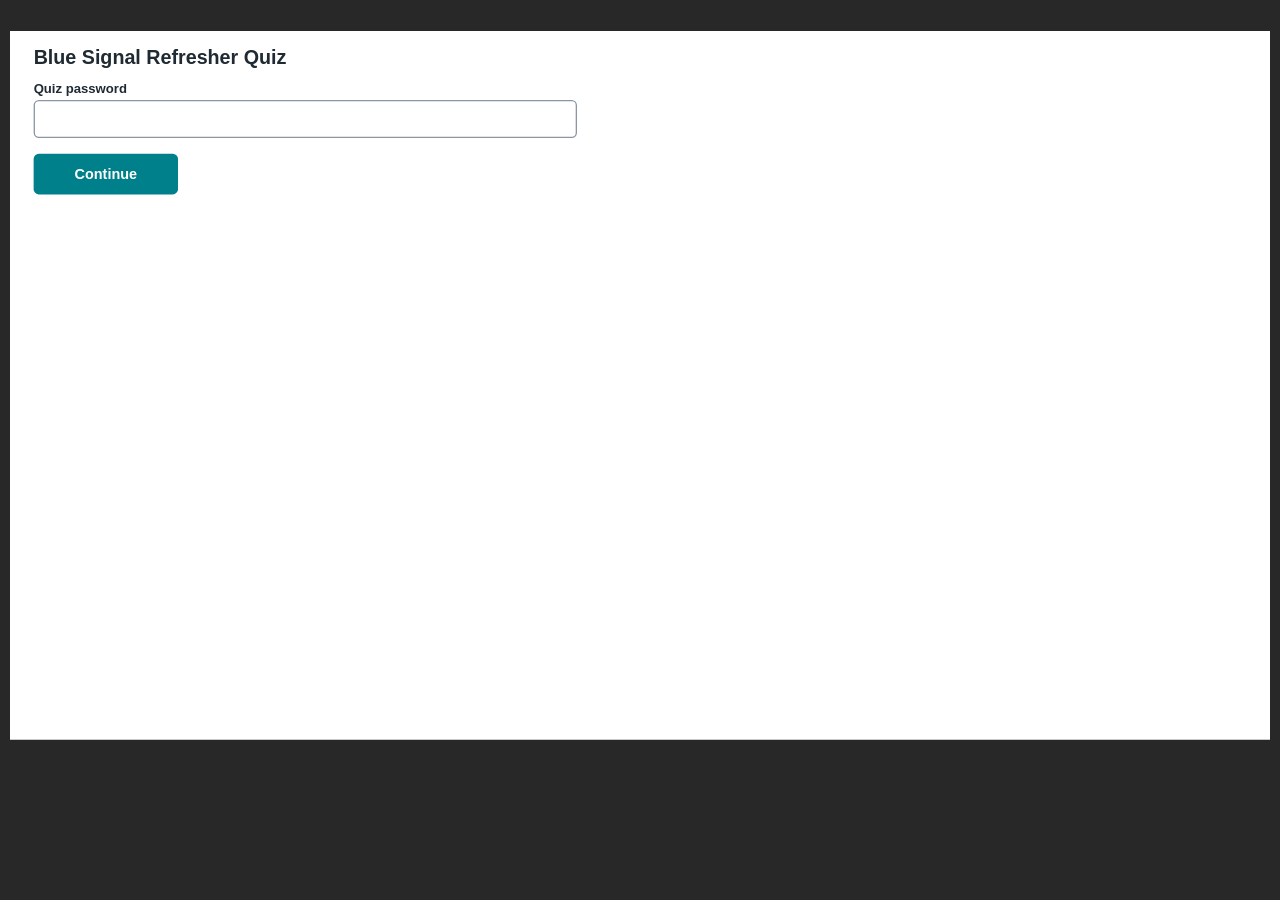
<file: index.html>
﻿<!doctype html>
<html lang="en-US">
<head>
  <meta charset="utf-8">
  <!-- Created using Storyline 360 x64 - http://www.articulate.com  -->
  <!-- version: 3.125.37980.0 -->
  <title>bs 2</title>
  <meta http-equiv="x-ua-compatible" content="IE=edge"/>
  <meta name="viewport" content="width=device-width,initial-scale=1,user-scalable=no,shrink-to-fit=no,minimal-ui"/>
  <meta name="apple-mobile-web-app-capable" content="yes"/>
  <style>
    html, body { height: 100%; padding: 0; margin: 0 }
    #app { height: 100%; width: 100%; }
  </style>

  <script>
    window.DS = {};
    window.globals = {
      DATA_PATH_BASE: '',
      HAS_FRAME: true,
      HAS_SLIDE: true,

      lmsPresent: false,
      tinCanPresent: false,
      cmi5Present: false,
      aoSupport: false,
      scale: 'Scaled',
      captureRc: false,
      browserSize: 'optimal',
      bgColor: '#282828',
      features: 'DropInBase,EngagePromiseUpgrade,JsInteractions,Localization,LocalizationImage,PlayerMemoryEnhancements,SlideLevelScale,SlidePromiseUpgrade,StartupPromiseUpgrade',
      themeName: 'unified',
      preloaderColor: '#FFFFFF',
      suppressAnalytics: false,
      productChannel: 'stable',
      publishSource: 'storyline',
      aid: 'aid|cde890eb-29fc-58d2-a803-0a66e8005b0e',
      cid: '8ccdfe8f-7940-4601-a192-a77f31817192',
      playerVersion: '3.125.37980.0',
      publishTimestamp: '2026-09-17T11:02:40.1705146Z',
      maxIosVideoElements: 10,
      connectionSettings: { message: 'You%20are%20offline.%20Trying%20to%20reconnect...', useDarkTheme: false, mode: 'disabled' },
      hasFeature: function(feature) {
        return this.features.split(',').includes(feature);
      },
      
      parseParams: function(qs) {
        if (window.globals.parsedParams != null) {
          return window.globals.parsedParams;
        }
        qs = (qs || window.location.search.substr(1)).split('+').join(' ');
        var params = {},
            tokens,
            re = /[?&]?([^=]+)=([^&]*)/g;

        while (tokens = re.exec(qs)) {
          params[decodeURIComponent(tokens[1]).trim()] =
            decodeURIComponent(tokens[2]).trim();
        }
        window.globals.parsedParams = params;
        return params;
      }

    };

    if (window.flagsUnderTest != null) {
      window.globals.features = window.flagsUnderTest.reduce((accum, feature) => {
        if (!accum.includes(feature)) {
          accum.push(feature);
        }
        return accum;
      }, window.globals.features.split(',')).join();
    }
  </script>
  <script>
    var isIe11 = ('ActiveXObject' in window || window.MSBlobBuilder != null)
      && window.msCrypto != null && !window.ActiveXObject;
    if (isIe11) {
      window.globals.unsupportedBrowser = true;
      document.write(atob('[base64]'));
    }
  </script>

  <script>
    if (window.globals.hasFeature('Localization')) {
      
      
    }
  </script>

  
  
  <script>window.THREE = { };</script>
  
</head>
<body style="background: #282828" class="cs-HTML theme-unified">
  <!-- 360 -->
  <script>!function(){var e,i=/iPhone/i,o=/iPod/i,n=/iPad/i,t=/\biOS-universal(?:.+)Mac\b/i,r=/\bAndroid(?:.+)Mobile\b/i,a=/Android/i,d=/(?:SD4930UR|\bSilk(?:.+)Mobile\b)/i,p=/Silk/i,l=/Windows Phone/i,u=/\bWindows(?:.+)ARM\b/i,b=/BlackBerry/i,s=/BB10/i,c=/Opera Mini/i,f=/\b(CriOS|Chrome)(?:.+)Mobile/i,h=/Mobile(?:.+)Firefox\b/i,v=function(e){return void 0!==e&&"MacIntel"===e.platform&&"number"==typeof e.maxTouchPoints&&e.maxTouchPoints>1&&"undefined"==typeof MSStream};e=function(e){var m={userAgent:"",platform:"",maxTouchPoints:0};e||"undefined"==typeof navigator?"string"==typeof e?m.userAgent=e:e&&e.userAgent&&(m={userAgent:e.userAgent,platform:e.platform,maxTouchPoints:e.maxTouchPoints||0}):m={userAgent:navigator.userAgent,platform:navigator.platform,maxTouchPoints:navigator.maxTouchPoints||0};var g=m.userAgent,y=g.split("[FBAN");void 0!==y[1]&&(g=y[0]),void 0!==(y=g.split("Twitter"))[1]&&(g=y[0]);var A=function(e){return function(i){return i.test(e)}}(g),w={apple:{phone:A(i)&&!A(l),ipod:A(o),tablet:!A(i)&&(A(n)||v(m))&&!A(l),universal:A(t),device:(A(i)||A(o)||A(n)||A(t)||v(m))&&!A(l)},amazon:{phone:A(d),tablet:!A(d)&&A(p),device:A(d)||A(p)},android:{phone:!A(l)&&A(d)||!A(l)&&A(r),tablet:!A(l)&&!A(d)&&!A(r)&&(A(p)||A(a)),device:!A(l)&&(A(d)||A(p)||A(r)||A(a))||A(/\bokhttp\b/i)},windows:{phone:A(l),tablet:A(u),device:A(l)||A(u)},other:{blackberry:A(b),blackberry10:A(s),opera:A(c),firefox:A(h),chrome:A(f),device:A(b)||A(s)||A(c)||A(h)||A(f)},any:!1,phone:!1,tablet:!1};return w.any=w.apple.device||w.android.device||w.windows.device||w.other.device,w.phone=w.apple.phone||w.android.phone||w.windows.phone,w.tablet=w.apple.tablet||w.android.tablet||w.windows.tablet,w}(),"object"==typeof exports&&"undefined"!=typeof module?module.exports=e:"function"==typeof define&&define.amd?define((function(){return e})):this.isMobile=e}();
    window.isMobile.apple.tablet = window.isMobile.apple.tablet ||
      (navigator.platform === 'MacIntel' && navigator.maxTouchPoints > 1);
    window.isMobile.apple.device = window.isMobile.apple.device || window.isMobile.apple.tablet;
    window.isMobile.tablet = window.isMobile.tablet || window.isMobile.apple.tablet;
    window.isMobile.any = window.isMobile.any || window.isMobile.apple.tablet;
  </script>

  <div id="focus-sink" tabindex="-1"></div>

  <div id="preso"></div>
  <script>
    (function() {

      var classTypes = [ 'desktop', 'mobile', 'phone', 'tablet' ];

      var addDeviceClasses = function(prefix, testObj) {
        var curr, i;
        for (i = 0; i < classTypes.length; i++) {
          curr = classTypes[i];
          if (testObj[curr]) {
            document.body.classList.add(prefix + curr);
          }
        }
      };

      var params = window.globals.parseParams(),
          isDevicePreview = params.devicepreview === '1',
          isPhoneOverride = params.deviceType === 'phone' || (isDevicePreview && params.phone == '1'),
          isTabletOverride = (params.deviceType === 'tablet' || isDevicePreview) && !isPhoneOverride,
          isMobileOverride = isPhoneOverride || isTabletOverride;

      var deviceView = {
        desktop: !window.isMobile.any && !isMobileOverride,
        mobile: window.isMobile.any || isMobileOverride,
        phone: isPhoneOverride || (window.isMobile.phone && !isTabletOverride),
        tablet: isTabletOverride || window.isMobile.tablet
      };

      window.globals.deviceView = deviceView;
      window.isMobile.desktop = !window.isMobile.any;
      window.isMobile.mobile = window.isMobile.any;

      addDeviceClasses('view-', deviceView);

    })();
  </script>
  
  <script src='story_content/triggers.js' type=text/javascript></script>
<script src='story_content/user.js' type=text/javascript></script>
  <div class="slide-loader"></div>

  <script>
    var doc = document, loader = doc.body.querySelector('.slide-loader'); [ 1, 2, 3 ].forEach(function(n) { var d = doc.createElement('div'); d.style.backgroundColor = window.globals.preloaderColor; d.classList.add('mobile-loader-dot'); d.classList.add('dot' + n); loader.appendChild(d); });
  </script>

  <div class="mobile-load-title-overlay" style="display: none">
    <div class="mobile-load-title">bs 2</div>
  </div>

  <div class="mobile-chrome-warning"></div>

  
<style>
  .warn-connection-dialog {
    display: none;
    background: transparent;
    pointer-events: all;
    position: fixed;
    left: 0;
    top: 0;
    width: 100%;
    height: 100%;
    z-index: 999;
  }

  .warn-connection-content {
    pointer-events: all;
    border-radius: 4px;
    background: white;
    border: 1px solid #E7E7E7;
    color: #333333;
    box-shadow: 0 2px 4px rgba(0, 0, 0, 0.25);
    transition: all 150ms ease-out;
    position: absolute;
    white-space: nowrap;
  }

  .view-phone.is-landscape .warn-connection-content {
    left: 23px;
    bottom: 23px;
  }

  .view-tablet.is-landscape .warn-connection-content {
    left: 50%;
    top: 20px;
    transform: translateX(-50%);
  }

  .view-mobile.is-portrait .warn-connection-content {
    transform: translate(-50%, calc(-100% - 15px));
  }

  .warn-connection-content p {
    display: inline-block;
    margin: 0 8px 0 0;
    line-height: 33px;
    font-size: 11px;
  }

  .warn-connection-content svg {
    position: relative;
    vertical-align: middle;
    margin: 0 2px 2px 8px;
  }

  .view-desktop .warn-connection-content {
    left: 1.5em;
    bottom: 1.5em;
  }

  .view-desktop .warn-connection-content p {
    font-size: 1.1em;
  }

  .is-offline .warn-connection-dialog {
    display: block;
  }

  .is-offline .cs-panel * {
    pointer-events: none !important;
  }

  .is-offline .cs-panel {
    pointer-events: all !important;
  }

  .is-offline #nav-controls * {
    pointer-events: none !important;
  }

  .is-offline #nav-controls {
    pointer-events: all !important;
  }
</style>

<div class="warn-connection-dialog" role="alertdialog" aria-modal="true" tabindex="0" aria-labelledby="warn-connection-message">
  <div class="warn-connection-content">
    <svg width="17" height="15" viewBox="0 0 17 15" xmlns="http://www.w3.org/2000/svg">
      <path fill="#8F0000" stroke="white" d="M16.07,12.98 L15.88,12.23 L9.51,1.21 C8.97,0.26,7.6,0.26,7.06,1.21 L0.69,12.23 C0.15,13.16,0.81,14.36,1.91,14.36 H14.65 C15.47,14.36,16.05,13.7,16.07,12.98 Z"/>
      <path fill="white" stroke="white" d="M8.58,5.5 C8.35,5.28,8.5,5.35,8.21,5.32 C8.09,5.35,7.97,5.49,7.96,5.67 C7.97,5.79,7.98,5.92,7.98,6.04 L7.98,6.04 C7.99,6.17,8,6.31,8.01,6.43 L8.01,6.44 C8.03,6.92,8.06,7.41,8.09,7.9 L8.09,7.9 C8.12,8.39,8.14,8.88,8.17,9.37 C8.17,9.39,8.18,9.42,8.2,9.44 C8.23,9.46,8.25,9.47,8.28,9.47 C8.31,9.47,8.34,9.46,8.35,9.44 C8.37,9.43,8.38,9.4,8.39,9.35 L8.39,9.34 C8.39,9.24,8.4,9.15,8.4,9.05 L8.4,9.05 C8.41,8.96,8.41,8.86,8.42,8.75 C8.43,8.44,8.45,8.12,8.47,7.81 L8.47,7.81 C8.49,7.49,8.51,7.18,8.53,6.87 C8.55,6.46,8.56,6.05,8.59,5.64 L8.6,5.62 C8.6,5.57,8.59,5.53,8.58,5.5 L8.21,5.32 Z"/>
      <circle fill="white" stroke="white" cx="8.3" cy="11.35" r="0.3"/>
    </svg>
    <p id="warn-connection-message">You are offline. Trying to reconnect...</p>
  </div>
</div>

<script>
  (function() {
    window.DS.connection = {
      warningShown: false,
      assets: {},
      loadingAssetGroup: false,
      retryDelay: 500
    };

    var connectionSettings = window.globals.connectionSettings || {};

    var useConnectionMessages = window.AbortController != null &&
      window.location.protocol != 'file:' &&
      connectionSettings.mode === 'normal';

    window.DS.connection.useConnectionMessages = useConnectionMessages;

    var assetCount = 0;
    var checkLoadedId;


    if (useConnectionMessages && connectionSettings != null) {
      var contentEl = document.querySelector('.warn-connection-content');
      var messageEl = contentEl.querySelector('p');

      if (connectionSettings.useDarkTheme) {
        contentEl.style.borderColor = '#BABBBA';
        contentEl.style.backgroundColor = '#282828';
        contentEl.style.color = '#FFFFFF';
      }

      if (connectionSettings.message != null) {
        messageEl.textContent = window.decodeURIComponent(connectionSettings.message);
      }
    }

    function checkAssetsReady() {
      for (var i in DS.connection.assets) {
        if (!DS.connection.assets[i].success) {
          return false;
        }
      }
      return true;
    }

    function stopAssetGroup() {
      if (!useConnectionMessages) { return; }

      assetCount = 0;

      DS.connection.oldAssetGroup = DS.connection.assets;
      DS.connection.assets = {};
      DS.connection.loadingAssetGroup = false;
      clearInterval(checkLoadedId);
    }

    function startAssetGroup() {
      if (!useConnectionMessages) { return; }
      var ticks = 0;
      clearInterval(checkLoadedId);
      checkLoadedId = setInterval(function() {
        var loaded = 0;
        if (assetCount === 0 && loaded === 0) {
          clearInterval(checkLoadedId);
          return;
        }

        for (var i in DS.connection.assets) {
          if (DS.connection.assets[i].success) {
            loaded++;
          }
        }

        if (assetCount === loaded && checkAssetsReady()) {
          for (var i in DS.connection.assets) {
            if (DS.connection.assets[i].action) {
              DS.connection.assets[i].action();
            }
          }
          hideWarning();
          stopAssetGroup();
        }
      }, 100)
    }

    function requiredAsset(url, action, retry, type) {
      if (!useConnectionMessages) { return; }
      if (DS.connection.assets[url]) { return; }

      DS.connection.assets[url] = {
        success: false, action: action, retry: retry, type: type
      };
      assetCount = Object.keys(DS.connection.assets).length;
      if (!DS.connection.loadingAssetGroup) {
        startAssetGroup();
      }
      DS.connection.loadingAssetGroup = true;
    }

    function assetLoaded(url) {
      if (!useConnectionMessages) { return; }
      if (DS.connection.assets[url]) {
        DS.connection.assets[url].success = true;
      }
    }

    function assetFailed(url) {
      if (!useConnectionMessages) { return; }
      if (!DS.connection.assets[url]) {
        if (/\.js$/.test(url) && url.indexOf('transcripts') === -1) {
          setTimeout(function() {
            if (DS.connection.lastSlideLoaded != null) {
              DS.connection.lastSlideLoaded();
            }
          }, DS.connection.retryDelay);
        }
        return;
      }
      if (!DS.connection.warningShown) { showWarning(); }
      if (DS.connection.assets[url].retry) {
        setTimeout(function() {
          if (!DS.connection.assets[url].success) {
            DS.connection.assets[url].retry()
          }
        }, DS.connection.retryDelay);
      }
    }

    function hideWarning() {
      document.body.classList.remove('is-offline');
      DS.connection.warningShown = false;
      enableKeys();
    }
    DS.connection.hideWarning = hideWarning

    function showWarning(btn) {
      document.body.classList.add('is-offline')
      DS.connection.warningShown = true;
      updateWarningPosition();
      disableKeys();
    }

    function updateWarningPosition() {
      if (!DS.connection.warningShown) {
        return;
      }

      var isPortrait = document.body.classList.contains('is-portrait');
      var isMobile = document.body.classList.contains('view-mobile');
      var warningEl = document.querySelector('.warn-connection-content');

      if (isPortrait && isMobile) {
        var slide = document.querySelector('.primary-slide');
        var slideRect = slide != null
          ? slide.getBoundingClientRect()
          : { top: window.innerHeight, left: 0, width: window.innerWidth };

        warningEl.style.top = `${slideRect.top}px`
        warningEl.style.left = `${slideRect.left + slideRect.width / 2}px`
      } else {
        warningEl.style.top = null;
        warningEl.style.left = null;
      }

      window.requestAnimationFrame(updateWarningPosition);
    }

    function onDisableKeyDown(e) {
      e.preventDefault();
      e.stopImmediatePropagation();
    }

    function onDisableKeyUp(e) {
      e.preventDefault();
      e.stopImmediatePropagation();
    }

    var accStyle = document.createElement('style');
    var warnDialogEl = document.querySelector('.warn-connection-dialog');

    function disableKeys() {
      if (DS.views && DS.views.nsStack && DS.views.nsStack.length === 1) {
        DS.views.nsStack[0].tabReachable = false
        DS.views.nsStack[0].updateTabIndex(true);
      }

      accStyle.innerHTML = '.acc-shadow-dom { display: none; }';
      document.body.appendChild(accStyle);

      warnDialogEl.parentNode.append(warnDialogEl);
      warnDialogEl.focus();
    }

    function enableKeys() {
      accStyle.remove();
      if (DS.views && DS.views.nsStack && DS.views.nsStack.length === 1 && DS.views.nsStack[0].name === '_frame') {
        DS.views.nsStack[0].tabReachable = true;
        DS.views.nsStack[0].updateTabIndex();
      }
    }

    // these will all be noops if the feature flag isn't set in
    // the data and `window.globals.features`
    DS.connection.requiredAsset = requiredAsset;
    DS.connection.assetLoaded = assetLoaded;
    DS.connection.assetFailed = assetFailed;
    DS.connection.stopAssetGroup = stopAssetGroup;
    DS.connection.startAssetGroup = startAssetGroup;
  })();
</script>


  <script>
    
    if (window.autoSpider && window.vInterfaceObject) {
      document.querySelector('.mobile-load-title-overlay').style.display = 'none';
    }
  </script>

  

  <link rel="stylesheet" href="html5/data/css/output.min.css" data-noprefix/>
</body>
<script src="html5/lib/scripts/bootstrapper.min.js"></script>
</html>
</file>
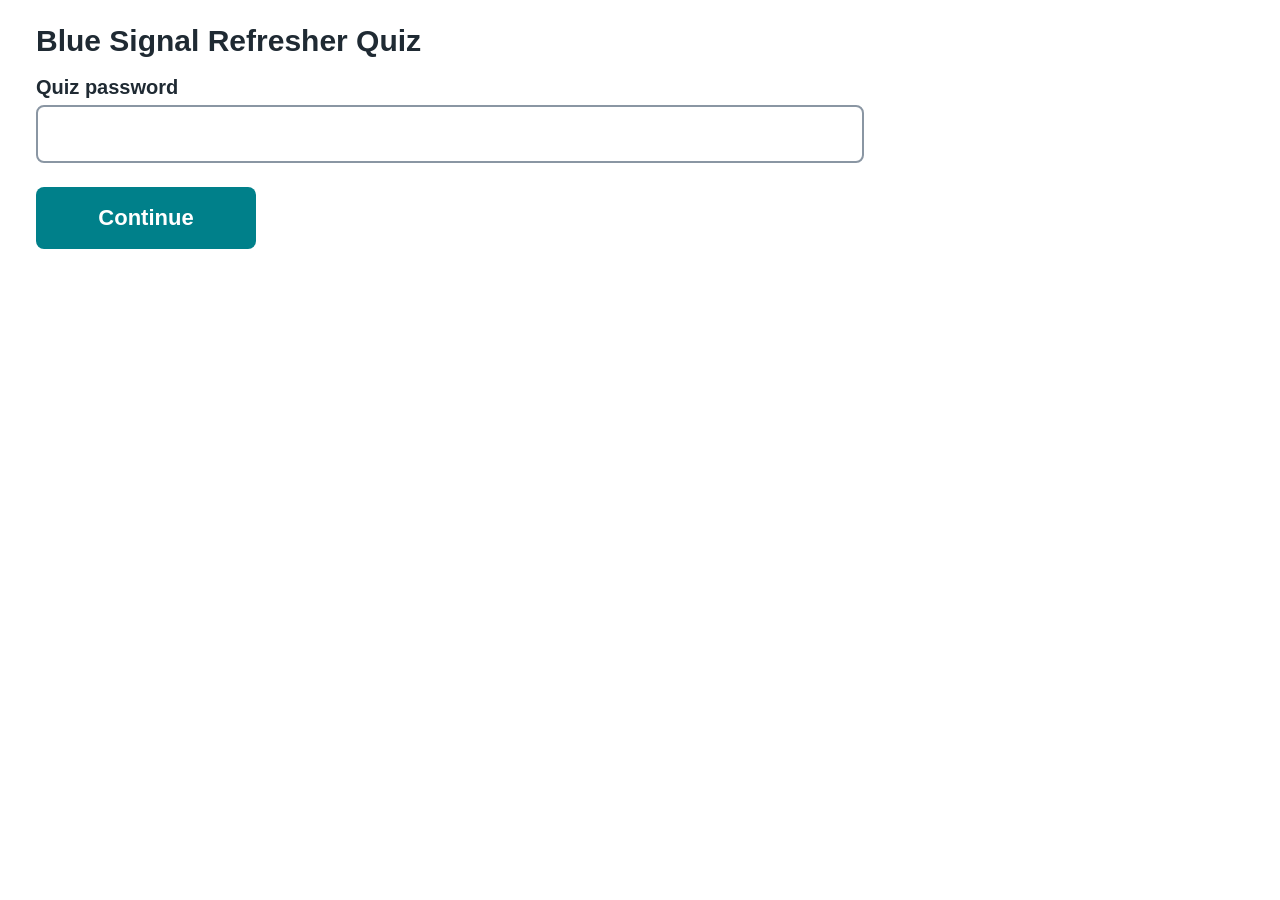
<file: story_content/WebObjects/69G5NiTlghR/index.html>
<!DOCTYPE html>
<html lang="en">
<head>
<meta charset="utf-8">
<meta name="viewport" content="width=device-width, initial-scale=1">
<title>Blue Signal Quiz sign-in</title>
<script>
/* ============ SETTINGS: EDIT THESE, THEN SAVE ============ */
var PASSWORD            = "KCS1234";
var REQUIRE_STATION_KEY = false;   /* false ONLY while testing in Review 360 */
var STATION_KEY         = "1234";
var CRAFTS = [
  "Foreman",
"Car Inspector",
"Electrician",
"Coach Cleaner",
"Sheet Metal Worker",
"Machinist",
"Laborer",
"Boiler Maker"
];
var INSTRUCTORS = [
  "Daniel Saulnier",
  "Eric Oslon",
  "Kevin Connors",
  "Peter Royal",
  "Richard Castelo",
  "Matthew Fitzmaurice"
];
/* ================== END OF SETTINGS ================== */
</script>
<style>
  * { box-sizing: border-box; }
  html, body { margin: 0; }
  body { font-family: "Segoe UI", Arial, sans-serif; font-size: 20px; color: #1f2a33; background: #fff; }
  .screen { display: none; max-width: 900px; padding: 24px 36px; }
  .screen.active { display: block; }
  h1 { font-size: 30px; margin: 0 0 18px; }
    p { margin: 0 0 12px; line-height: 1.4; }
  .row { display: flex; gap: 24px; }
  .row > div { flex: 1; }
  label { display: block; font-weight: 600; margin: 14px 0 6px; }
  input, select { width: 100%; height: 58px; font: inherit; font-size: 22px; padding: 0 14px;
    border: 2px solid #8a96a3; border-radius: 8px; background: #fff; color: #1f2a33; }
  input:focus, select:focus { outline: 3px solid #00a3ad; outline-offset: 1px; border-color: #00a3ad; }
  .missing { border-color: #b42318; background: #fff5f4; }
  button { height: 62px; min-width: 220px; margin: 24px 16px 0 0; padding: 0 30px; font: inherit; font-size: 22px;
    font-weight: 600; border: 0; border-radius: 8px; background: #00808a; color: #fff; cursor: pointer; }
  button.secondary { background: #e3e8ec; color: #1f2a33; }
  button:disabled { background: #9fb3b6; cursor: default; }
  .error { color: #b42318; font-weight: 600; min-height: 30px; margin-top: 14px; }
  table { border-collapse: collapse; font-size: 24px; margin: 6px 0 4px; }
  td { padding: 8px 28px 8px 0; vertical-align: top; }
  td:first-child { color: #52606d; }
  td:last-child { font-weight: 600; }
</style>
</head>
<body>

<div id="blocked" class="screen">
  <h1>Open the quiz from the training computer shortcut</h1>
  <p>This quiz only opens from the Blue Signal Quiz shortcut on a Keolis training computer. Ask your instructor for help.</p>
</div>

<div id="pw" class="screen">
  <h1>Blue Signal Refresher Quiz</h1>
  <label for="pwInput">Quiz password</label>
  <input id="pwInput" type="password" autocomplete="off">
  <button id="pwBtn" type="button">Continue</button>
  <div id="pwError" class="error" role="alert"></div>
</div>

<div id="info" class="screen">
  <h1>Your information</h1>
  <div class="row">
    <div><label for="first">First name</label><input id="first" type="text" autocomplete="off" spellcheck="false"></div>
    <div><label for="last">Last name</label><input id="last" type="text" autocomplete="off" spellcheck="false"></div>
  </div>
  <div class="row">
    <div><label for="craft">Craft</label><select id="craft"><option value="" selected disabled>Tap to choose</option></select></div>
    <div><label for="empId">I.D.#</label><input id="empId" type="text" autocomplete="off" spellcheck="false"></div>
  </div>
  <label for="instructor">Instructor</label>
  <select id="instructor"><option value="" selected disabled>Tap to choose</option></select>
  <button id="reviewBtn" type="button">Continue</button>
  <div id="infoError" class="error" role="alert"></div>
</div>

<div id="confirm" class="screen">
  <h1>Is this correct?</h1>
  <table>
    <tr><td>Name</td><td id="cName"></td></tr>
    <tr><td>Craft</td><td id="cCraft"></td></tr>
    <tr><td>I.D.#</td><td id="cId"></td></tr>
    <tr><td>Instructor</td><td id="cInstr"></td></tr>
  </table>
  <button id="startBtn" type="button">Start the test</button>
  <button id="editBtn" type="button" class="secondary">Fix my information</button>
  <div id="confirmError" class="error" role="alert"></div>
</div>

<script>
(function () {
  function el(id) { return document.getElementById(id); }
  function show(id) {
    ["blocked", "pw", "info", "confirm"].forEach(function (s) { el(s).classList.toggle("active", s === id); });
  }
  function getPlayer() {
    try {
      if (window.parent !== window && typeof window.parent.GetPlayer === "function") { return window.parent.GetPlayer(); }
    } catch (e) {}
    return null;
  }
  function linkParams() {
    var sources = [
      function () { return window.parent.location.search; },
      function () { return window.top.location.search; },
      function () { return window.location.search; }
    ];
    for (var i = 0; i < sources.length; i++) {
      try { var s = sources[i](); if (s && s.length > 1) { return new URLSearchParams(s); } } catch (e) {}
    }
    return new URLSearchParams("");
  }
  function addOptions(select, items) {
    items.forEach(function (text) {
      var o = document.createElement("option"); o.value = text; o.textContent = text; select.appendChild(o);
    });
  }
  function makeAttemptId() {
    var d = new Date(), chars = "ABCDEFGHJKLMNPQRSTUVWXYZ23456789", r = new Uint32Array(6), s = "";
    function pad(n) { return (n < 10 ? "0" : "") + n; }
    window.crypto.getRandomValues(r);
    for (var i = 0; i < r.length; i++) { s += chars.charAt(r[i] % chars.length); }
    return "BSQ-" + d.getFullYear() + pad(d.getMonth() + 1) + pad(d.getDate()) + "-" + s;
  }

  var fields = [
    { id: "first",      variable: "FirstName",  label: "First name" },
    { id: "last",       variable: "LastName",   label: "Last name" },
    { id: "craft",      variable: "Craft",      label: "Craft" },
    { id: "empId",      variable: "EmployeeID", label: "I.D.#" },
    { id: "instructor", variable: "Instructor", label: "Instructor" }
  ];
  function readValues() {
    var v = {};
    fields.forEach(function (f) { v[f.variable] = (el(f.id).value || "").replace(/\s+/g, " ").trim(); });
    return v;
  }

  addOptions(el("craft"), CRAFTS);
  addOptions(el("instructor"), INSTRUCTORS);

  var params = linkParams();
  var station = (params.get("station") || "").replace(/[^A-Za-z0-9_-]/g, "").slice(0, 20);
  if (REQUIRE_STATION_KEY && (!station || params.get("key") !== STATION_KEY)) { show("blocked"); return; }
  if (!station) { station = "TEST"; }
  show("pw");

  function checkPassword() {
    if (el("pwInput").value.trim() === String(PASSWORD).trim()) {
      el("pwError").textContent = "";
      show("info");
    } else {
      el("pwError").textContent = "That password isn't right. Ask your instructor for the quiz password.";
      el("pwInput").value = "";
      el("pwInput").focus();
    }
  }
  el("pwBtn").addEventListener("click", checkPassword);
  el("pwInput").addEventListener("keydown", function (e) { if (e.key === "Enter") { checkPassword(); } });

  fields.forEach(function (f) {
    ["input", "change"].forEach(function (evt) {
      el(f.id).addEventListener(evt, function () { if (el(f.id).value.trim()) { el(f.id).classList.remove("missing"); } });
    });
  });

  el("reviewBtn").addEventListener("click", function () {
    var v = readValues(), missing = [];
    fields.forEach(function (f) {
      var empty = !v[f.variable];
      el(f.id).classList.toggle("missing", empty);
      if (empty) { missing.push(f.label); }
    });
    if (missing.length) { el("infoError").textContent = "Fill in: " + missing.join(", "); return; }
    el("infoError").textContent = "";
    el("cName").textContent = v.FirstName + " " + v.LastName;
    el("cCraft").textContent = v.Craft;
    el("cId").textContent = v.EmployeeID;
    el("cInstr").textContent = v.Instructor;
    el("confirmError").textContent = "";
    show("confirm");
  });

  el("editBtn").addEventListener("click", function () { show("info"); });

  el("startBtn").addEventListener("click", function () {
    var player = getPlayer();
    if (!player) {
      el("confirmError").textContent = "This form can't connect to the quiz. Tell your instructor.";
      return;
    }
    var v = readValues();
    el("startBtn").disabled = true;
    try {
      fields.forEach(function (f) { player.SetVar(f.variable, v[f.variable]); });
      player.SetVar("StationID", station);
      player.SetVar("AttemptID", makeAttemptId());
      player.SetVar("InfoComplete", true); /* must be last: Storyline jumps to Question 1 when this changes */
    } catch (e) {
      el("startBtn").disabled = false;
      el("confirmError").textContent = "Your information didn't save. Tell your instructor.";
    }
  });
})();
</script>
</body>
</html>
</file>
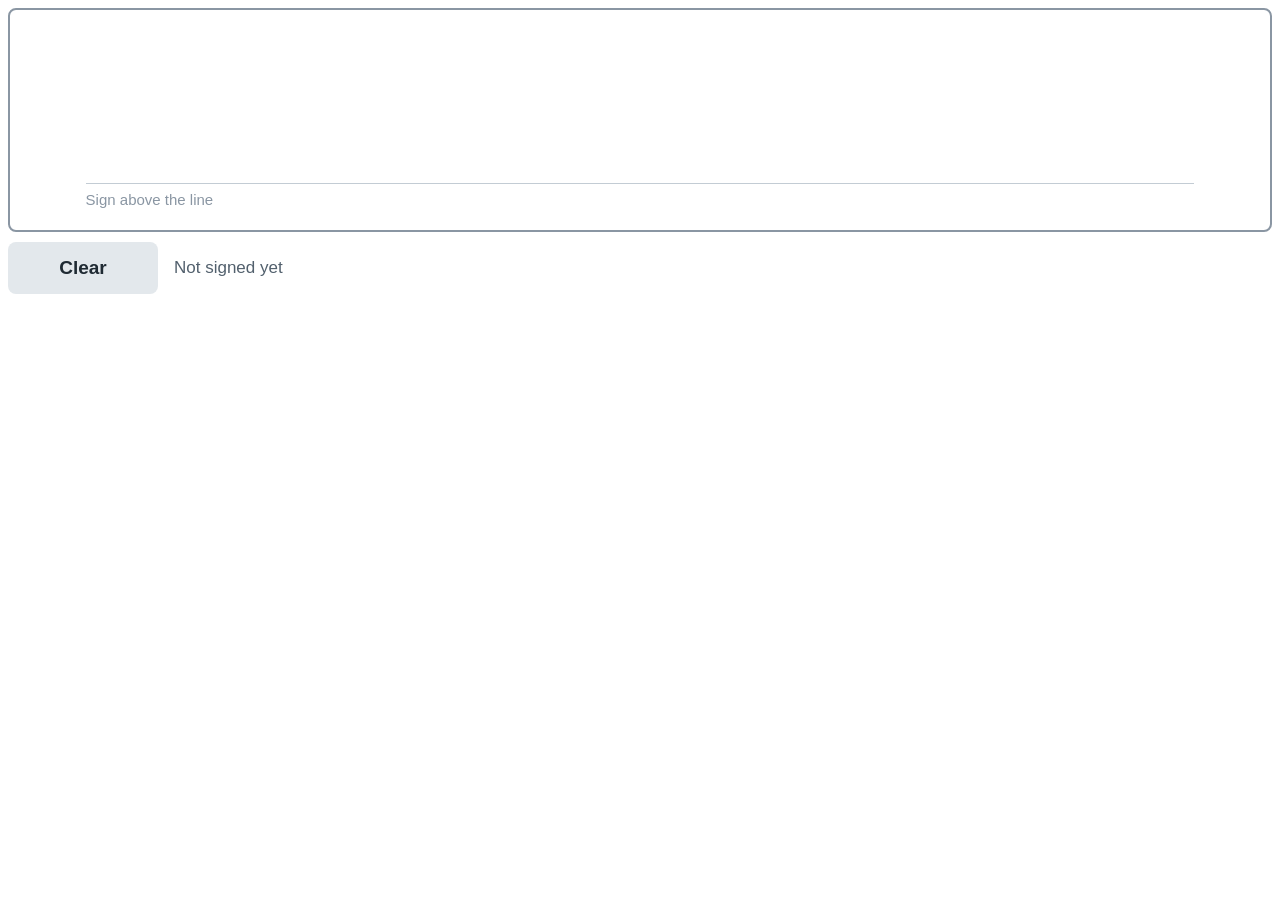
<file: story_content/WebObjects/6ENbE6p8XWV/index.html>
<!DOCTYPE html>
<html lang="en">
<head>
<meta charset="utf-8">
<meta name="viewport" content="width=device-width, initial-scale=1">
<title>Signature</title>
<style>
  * { box-sizing: border-box; }
  html, body { margin: 0; height: 100%; }
  body { font-family: "Segoe UI", Arial, sans-serif; background: #fff; color: #1f2a33; }
  #wrap { padding: 8px; }
  #padBox { position: relative; border: 2px solid #8a96a3; border-radius: 8px; background: #fff; }
  canvas { display: block; width: 100%; height: 220px; touch-action: none; border-radius: 6px; }
  #baseline { position: absolute; left: 6%; right: 6%; bottom: 46px; border-bottom: 1px solid #c3ccd4; }
  #hint { position: absolute; left: 6%; bottom: 22px; color: #8a96a3; font-size: 15px; }
  #bar { display: flex; align-items: center; gap: 16px; margin-top: 10px; }
  button { height: 52px; min-width: 150px; padding: 0 24px; font: inherit; font-size: 19px; font-weight: 600;
    border: 0; border-radius: 8px; background: #e3e8ec; color: #1f2a33; cursor: pointer; }
  #status { font-size: 17px; color: #52606d; }
</style>
</head>
<body>
<div id="wrap">
  <div id="padBox">
    <canvas id="pad"></canvas>
    <div id="baseline"></div>
    <div id="hint">Sign above the line</div>
  </div>
  <div id="bar">
    <button id="clearBtn" type="button">Clear</button>
    <span id="status">Not signed yet</span>
  </div>
</div>

<script>
(function () {
  var canvas = document.getElementById("pad");
  var ctx = canvas.getContext("2d");
  var drawing = false, hasInk = false, last = null;

  function getPlayer() {
    try {
      if (window.parent !== window && typeof window.parent.GetPlayer === "function") {
        return window.parent.GetPlayer();
      }
    } catch (e) {}
    return null;
  }

  function sizeCanvas() {
    var saved = hasInk ? canvas.toDataURL("image/png") : null;
    var ratio = window.devicePixelRatio || 1;
    var w = canvas.clientWidth, h = canvas.clientHeight;
    canvas.width = Math.round(w * ratio);
    canvas.height = Math.round(h * ratio);
    ctx.setTransform(ratio, 0, 0, ratio, 0, 0);
    ctx.lineWidth = 2.5;
    ctx.lineCap = "round";
    ctx.lineJoin = "round";
    ctx.strokeStyle = "#111827";
    if (saved) {
      var img = new Image();
      img.onload = function () { ctx.drawImage(img, 0, 0, w, h); };
      img.src = saved;
    }
  }

  function point(e) {
    var r = canvas.getBoundingClientRect();
    return { x: e.clientX - r.left, y: e.clientY - r.top };
  }

  function start(e) {
    e.preventDefault();
    drawing = true;
    last = point(e);
    canvas.setPointerCapture && canvas.setPointerCapture(e.pointerId);
  }

  function move(e) {
    if (!drawing) { return; }
    e.preventDefault();
    var p = point(e);
    ctx.beginPath();
    ctx.moveTo(last.x, last.y);
    ctx.lineTo(p.x, p.y);
    ctx.stroke();
    last = p;
    if (!hasInk) { hasInk = true; publish(); }
  }

  function end(e) {
    if (!drawing) { return; }
    drawing = false;
    publish();
  }

  function publish() {
    var p = getPlayer();
    document.getElementById("status").textContent = hasInk ? "Signed" : "Not signed yet";
    if (!p) { return; }
    try {
      p.SetVar("SigData", hasInk ? canvas.toDataURL("image/png") : "");
      p.SetVar("SigReady", hasInk);
    } catch (e) {}
  }

  canvas.addEventListener("pointerdown", start);
  canvas.addEventListener("pointermove", move);
  canvas.addEventListener("pointerup", end);
  canvas.addEventListener("pointercancel", end);
  canvas.addEventListener("pointerleave", end);

  document.getElementById("clearBtn").addEventListener("click", function () {
    ctx.clearRect(0, 0, canvas.width, canvas.height);
    hasInk = false;
    publish();
  });

  window.addEventListener("resize", sizeCanvas);
  sizeCanvas();
  publish();
})();
</script>
</body>
</html>
</file>
